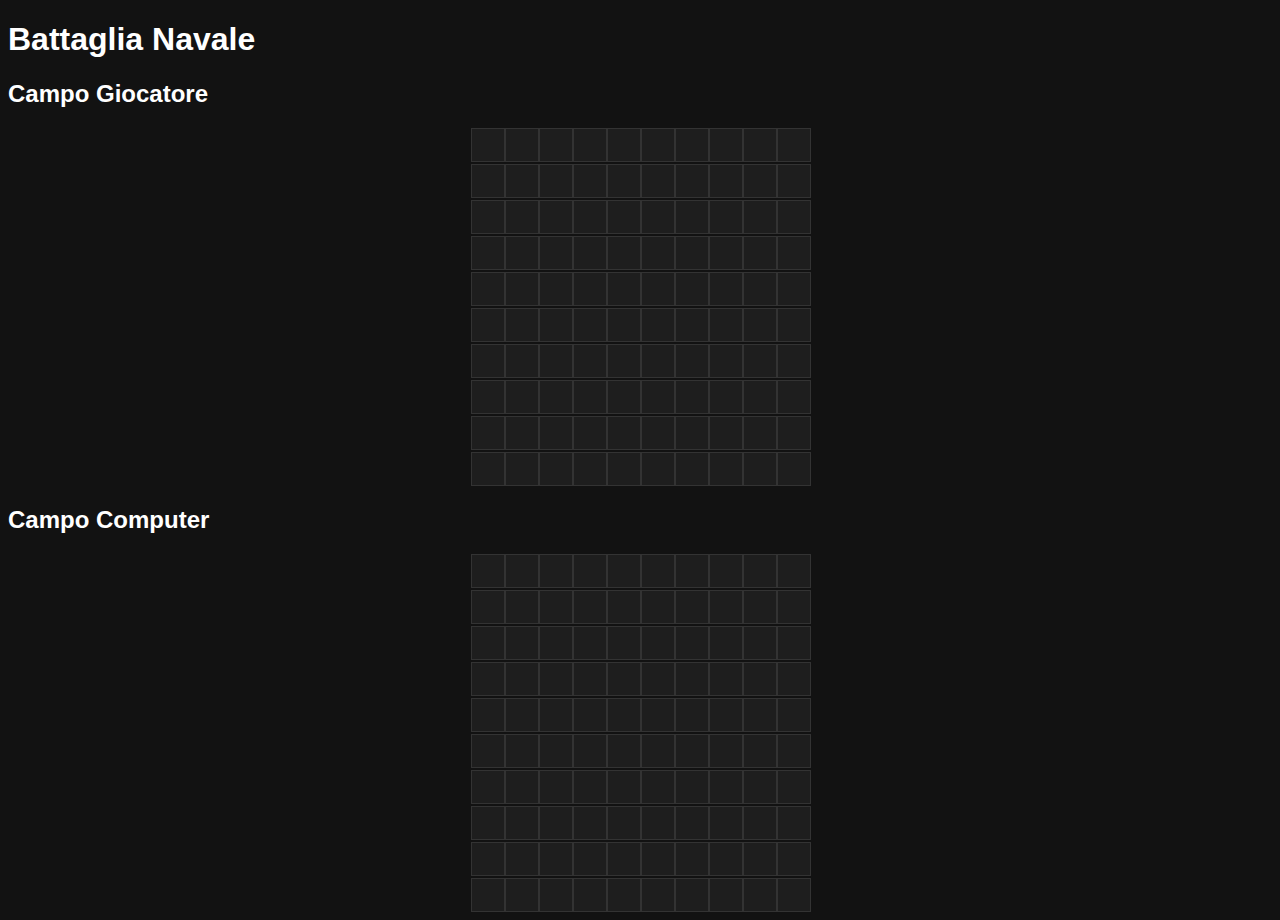
<file: target/classes/static/index.html>
<!DOCTYPE html>
<html lang="it">

<head>
  <link href="https://cdn.jsdelivr.net/npm/bootstrap@5.3.6/dist/css/bootstrap.min.css" rel="stylesheet"
    integrity="sha384-4Q6Gf2aSP4eDXB8Miphtr37CMZZQ5oXLH2yaXMJ2w8e2ZtHTl7GptT4jmndRuHDT" crossorigin="anonymous">
  <link rel="stylesheet" href="./css/stylesheet.css">
  <meta charset="UTF-8">
  <title>Battaglia Navale</title>
  <script src="https://code.jquery.com/jquery-3.7.1.min.js"></script>
</head>

<body>
  <h1 class="text-center">Battaglia Navale</h1>
  <div class="container text-center">
    <div class="row">
      <div class="col-sm-6 col-md-4">
        <div>
          <h2>Campo Giocatore</h2>
          <div id="player-grid" class="grid"></div>
        </div>
      </div>
      <div class="col-sm-6 col-md-4">
        <div>
          <h2>Campo Computer</h2>
          <div id="computer-grid" class="grid"></div>
        </div>
      </div>
    </div>
  </div>
  <script src="./script/script.js"></script>
  <script src="https://cdn.jsdelivr.net/npm/bootstrap@5.3.6/dist/js/bootstrap.bundle.min.js"
    integrity="sha384-j1CDi7MgGQ12Z7Qab0qlWQ/Qqz24Gc6BM0thvEMVjHnfYGF0rmFCozFSxQBxwHKO"
    crossorigin="anonymous"></script>
</body>

</html>
</file>
<file: target/classes/static/css/stylesheet.css>
body {
  background-color: #121212;
  color: #ffffff;
  font-family: 'Segoe UI', sans-serif;
}

.grid {
  display: grid;
  grid-template-columns: repeat(10, 32px);
  gap: 2px;
  justify-content: center;
  margin-top: 10px;
}

.cell {
  width: 32px;
  height: 32px;
  background-color: #1e1e1e;
  border: 1px solid #333;
  transition: background-color 0.3s;
}

.cell:hover {
  outline: 2px solid #888;
  cursor: pointer;
}

/* Navi piazzate dal giocatore */
.ship {
  background-color: #4fc3f7;
}

/* Colpo mancato: acqua */
.cell.miss {
  background-color: #424242 !important;
}

/* Nave colpita */
.cell.colpita {
  background-color: #e53935 !important;
}

/* Nave affondata */
.cell.affondata {
  background-color: #c62828 !important;
}

/* Pulsanti */
.btn-outline-info,
.btn-outline-danger {
  font-weight: 600;
  letter-spacing: 0.5px;
}

/* Messaggi */
#computer-message, #player-message {
  min-height: 24px;
  font-size: 1rem;
}
.cell.disabled {
  cursor: not-allowed;
  pointer-events: none; /* Impedisce ogni interazione */
}
</file>
